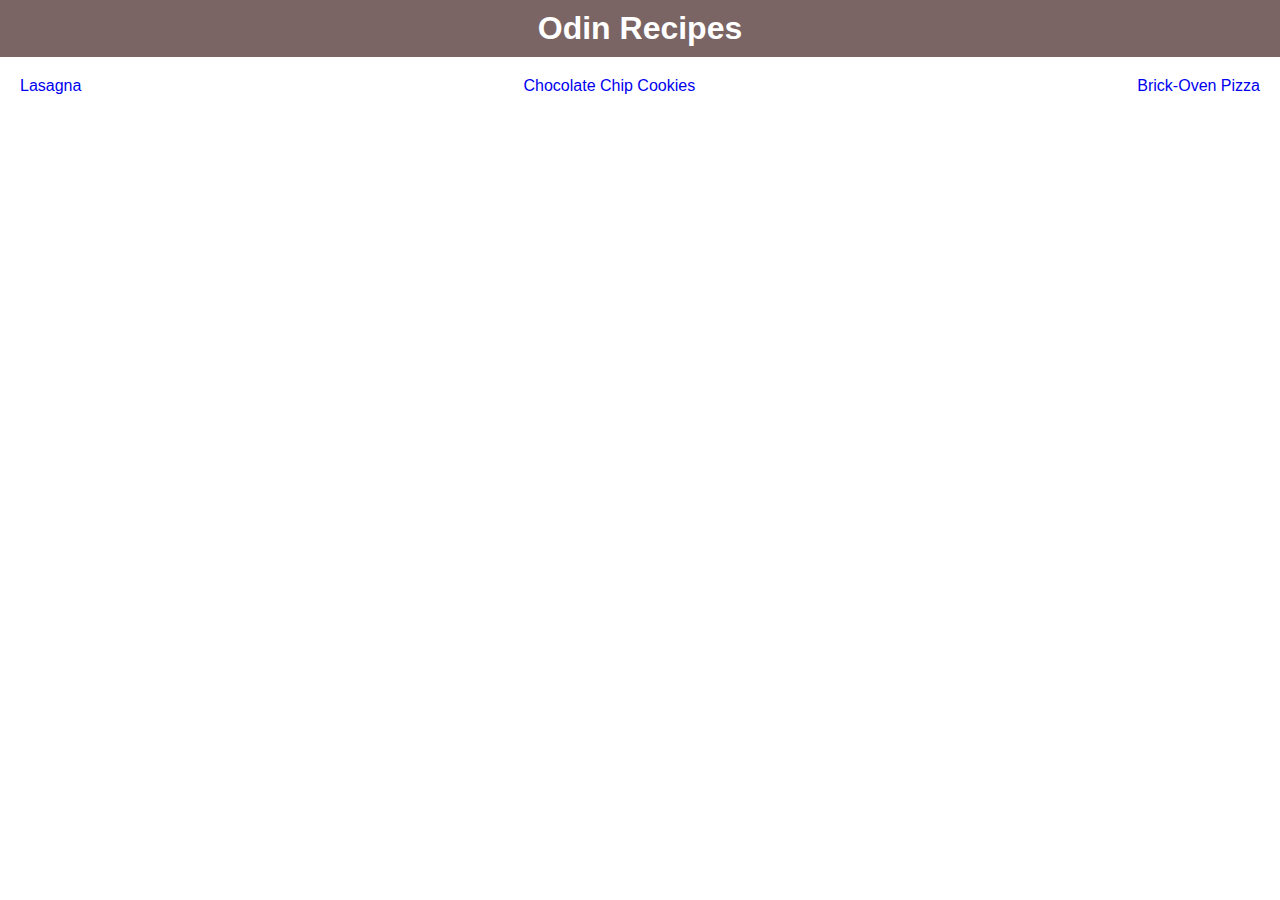
<file: index.html>
<!DOCTYPE html>
 <html lang="en">
 <head>
    <meta charset="UTF-8">
    <meta name="viewport" content="width=device-width, initial-scale=1.0">
    <title>Document</title>
    <link rel = "stylesheet" href="styles.css">
 </head>
 <body>
   <div class = "nav">
    <h1>Odin Recipes</h1>
   </div>
   <div class= "main-container">
    <div class = "container">
      <a href="recipes/lasagna.html">Lasagna</a></li>
    </div>
    <div class = "container">
        <a href="recipes/Chocolate Chip Cookies.html">Chocolate Chip Cookies</a></li>
      </div>
      <div class = "container">
        <a href="recipes/Brick-Oven Pizza.html">Brick-Oven Pizza</a></li>
    </div>
    </div>
 </body>
 </html>
</file>
<file: styles.css>
*{
padding: 0;
margin: 0;
font-family: Arial, Helvetica, sans-serif;
box-sizing: border-box;
}
.nav {
background-color: rgb(122, 100, 100);
text-align: center;
padding: 10px;
font-weight: bold;
color: white;
}
.main-container{
display: flex;
flex-direction: row;
margin: auto;
min-width: 100vh;
padding: 10px;
align-items: center;
justify-content: space-between;
}
.container {
align-items: center;
text-align: center;
margin: 10px;
height: 35px;
}
.container a{
    text-decoration: none;
}
</file>
